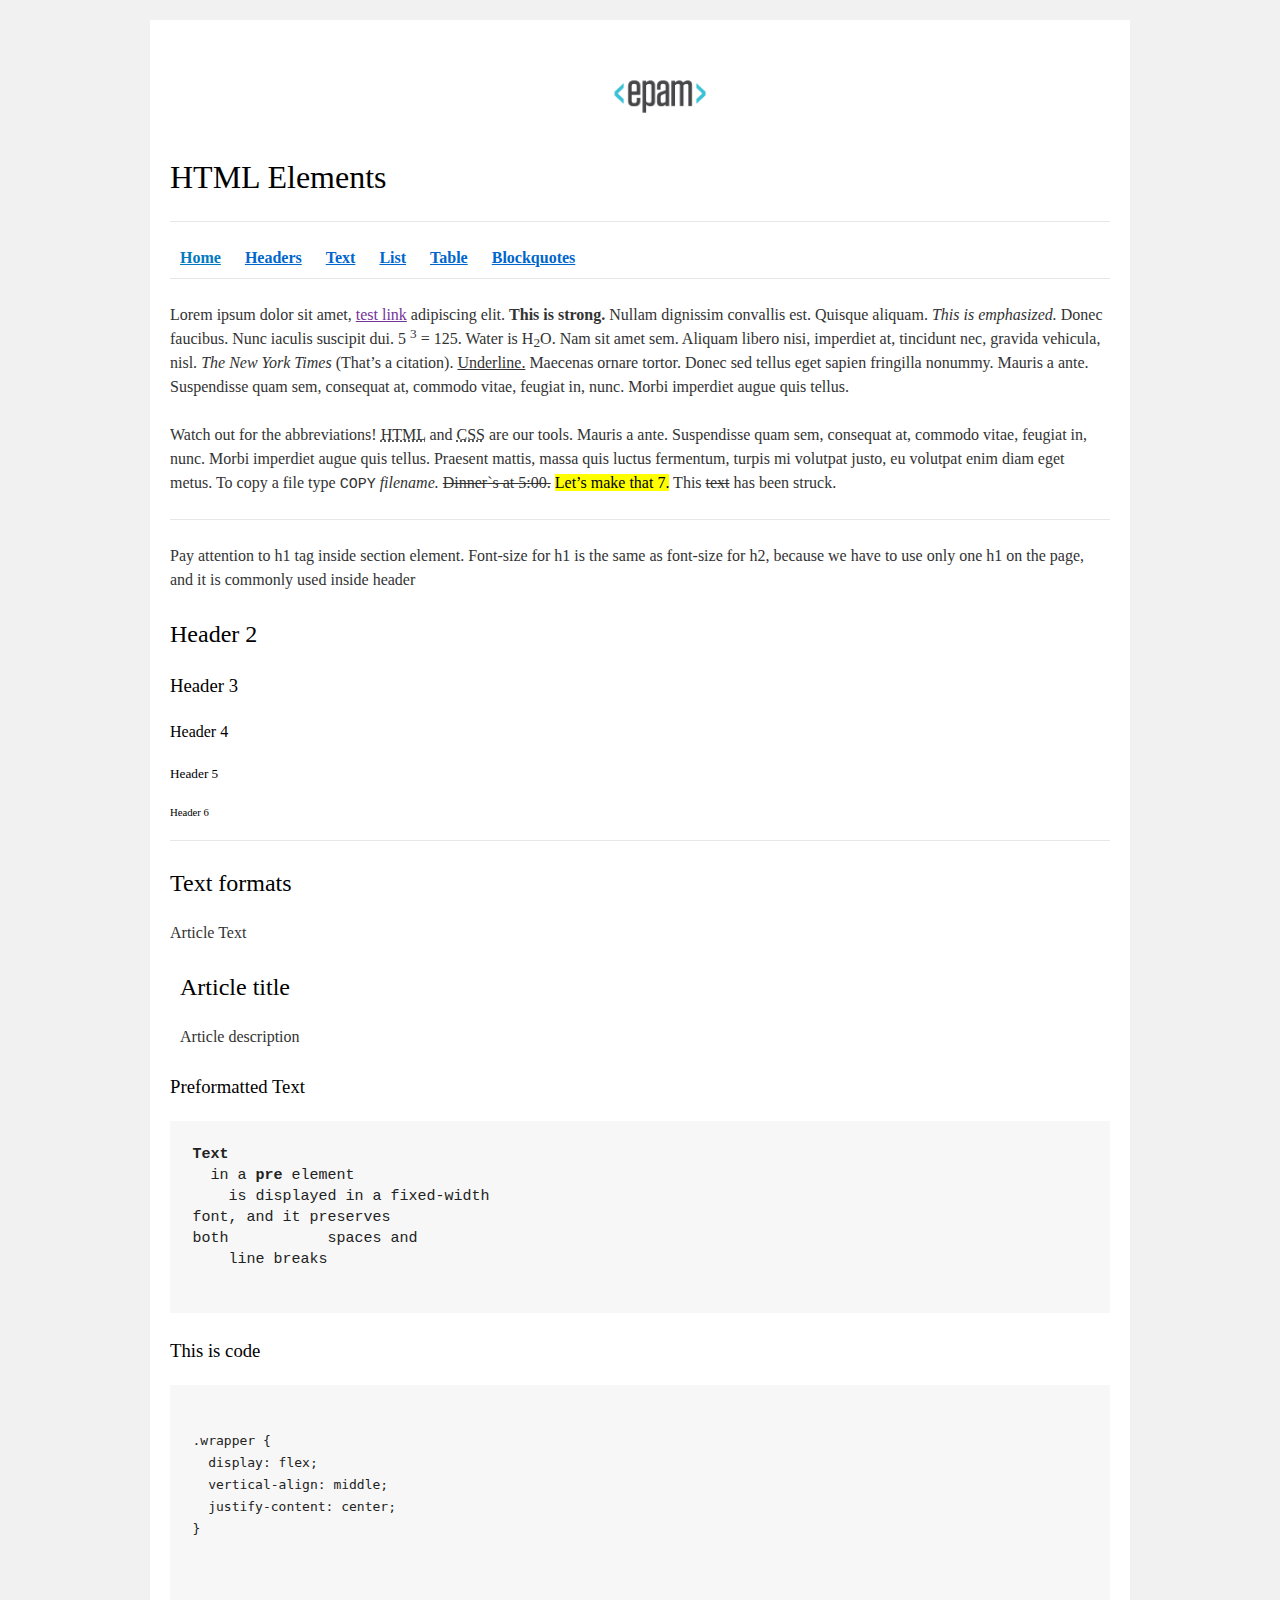
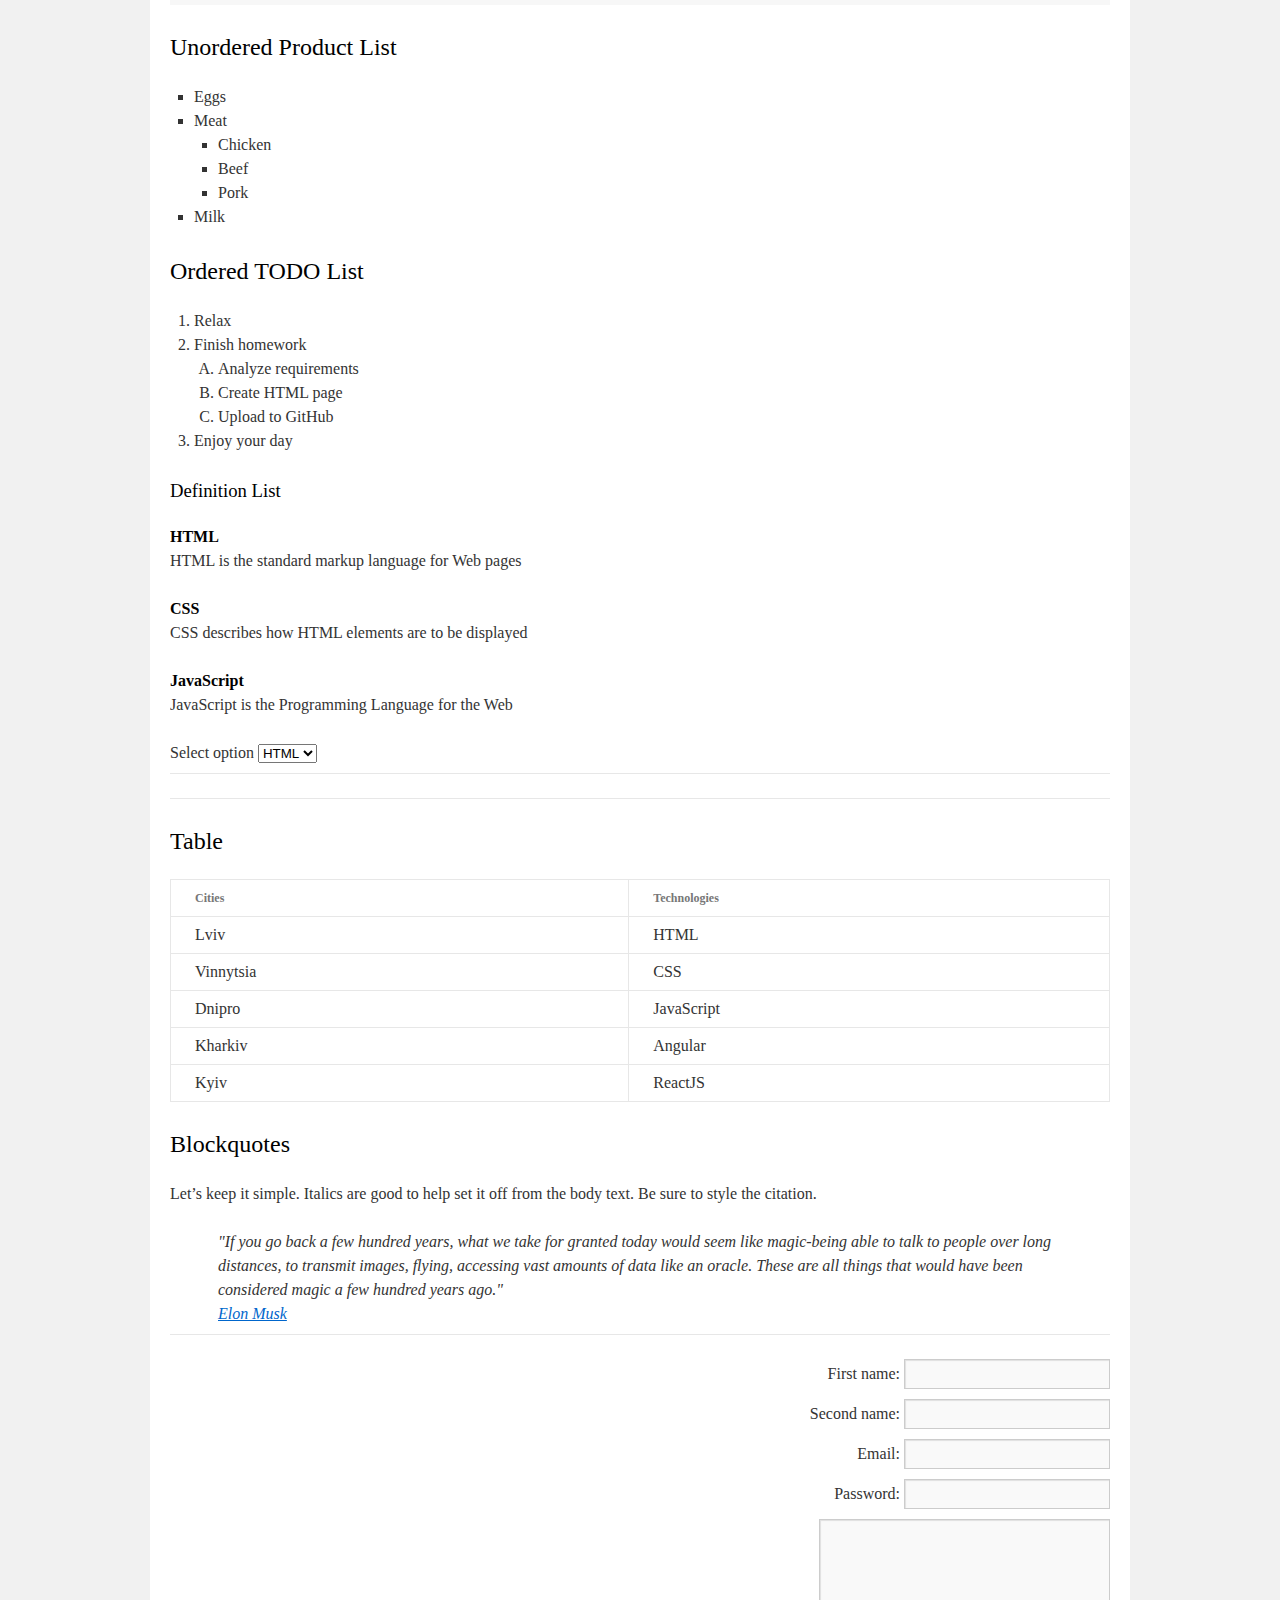
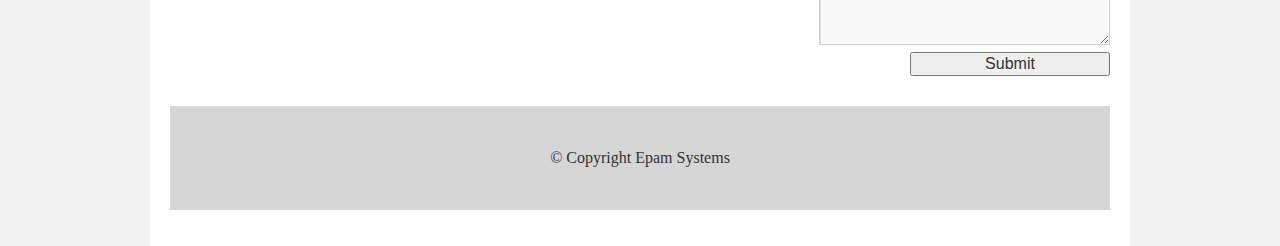
<file: FL11_HW1/homework/index.html>
<!DOCTYPE html>
<html lang="en">

<head>
  <meta charset="utf-8">
  <title>HTML Basics</title>
  <link rel="stylesheet" href="style.css">
</head>

<body>
  <div id="wrapper">
    <div id="main">
      <div id="container">
        <div id="content" role="main">
          <header>
              <img src="logo.png" alt="logo">
              <h1>HTML Elements</h1>
          </header>
          <hr>
          <nav>
            <a href=""><b>Home</b></a>
            <a href="#headers"><b>Headers</b></a>
            <a href="#text"><b>Text</b></a>
            <a href="#lists"><b>List</b></a>
            <a href="#table"><b>Table</b></a>
            <a href="#blockquotes"><b>Blockquotes</b></a>
          </nav>
          <hr>
          <div>
            <p>
              Lorem ipsum dolor sit amet,
                <a href="">test link</a>
                adipiscing elit.
                <strong>This is strong.</strong>
                Nullam dignissim convallis est. Quisque aliquam.
                <em>This is emphasized.</em>
                Donec faucibus. Nunc iaculis suscipit dui. 5
                <sup>3</sup> = 125.
                Water is H<sub>2</sub>O.
                Nam sit amet sem. Aliquam libero nisi, imperdiet at, tincidunt nec, gravida vehicula, nisl.
                <cite>The New York Times</cite>
                (That&rsquo;s a citation).
                <u>Underline.</u>
                Maecenas ornare tortor. Donec sed tellus eget sapien fringilla nonummy. Mauris a ante. Suspendisse quam sem, consequat at, commodo vitae, feugiat in, nunc. Morbi imperdiet augue quis tellus.
            </p>
            <p>
              Watch out for the abbreviations!
                <abbr title="Hyper Text Markup Language">HTML</abbr> 
                and
                <abbr title="Cascading Style Sheets">CSS</abbr> 
                are our tools. Mauris a ante. Suspendisse quam sem, consequat at, commodo vitae, feugiat in, nunc. Morbi imperdiet augue quis tellus. Praesent mattis, massa quis luctus fermentum, turpis mi volutpat justo, eu volutpat enim diam eget metus. To copy a file type
                <kbd>COPY</kbd>
                <i>filename.</i>
                <del>Dinner`s at 5:00.</del>
                <mark>Let&rsquo;s make that 7.</mark>
                This <del>text</del> has been struck.
            </p>
          </div>
          <hr>
          <section id="headers">
            <p>Pay attention to h1 tag inside section element. Font-size for h1 is the same as font-size for h2,
              because we have to use only one h1 on the page, and it is commonly used inside header
            </p>
             <h2>Header 2</h2>
             <h3>Header 3</h3>
             <h4>Header 4</h4>
             <h5>Header 5</h5>
             <h6>Header 6</h6>
          </section>
          <hr>
          <section id="text">
            <section>
              <h2>Text formats</h2>
              <p>Article Text</p>
              <article>
                  <h2>Article title</h2>
                  <p>Article description</p>
              </article>
              <h3>Preformatted Text</h3>
            </section> 
            <pre>
<b>Text</b> 
  in a <b>pre</b> element
    is displayed in a fixed-width
font, and it preserves
both           spaces and
    line breaks
    </pre>
     <h3>This is code</h3>
               <pre>
 <code>          
.wrapper {
  display: flex;
  vertical-align: middle;
  justify-content: center;
}    
 </code>
               </pre>
              </section>
          <section id="lists">
              <h2>Unordered Product List</h2>
              <ul>
                <li>Eggs</li>
                <li>Meat
                  <ul>
                    <li>Chicken</li>
                    <li>Beef</li>
                    <li>Pork</li>
                  </ul>
                </li>
                <li>Milk</li>
              </ul>
              <h2>Ordered TODO List</h2>
              <ol>
                <li>Relax</li>
                <li>Finish homework
                  <ol type="A">
                    <li>Analyze requirements</li>
                    <li>Create HTML page</li>
                    <li>Upload to GitHub</li>
                  </ol>
                </li>
                <li>Enjoy your day</li>
              </ol>
              <h3>Definition List</h3>
                <dl>
                  <dt>HTML</dt>
                  <dd>HTML is the standard markup language for Web pages</dd>
                  <dt>CSS</dt>
                  <dd>CSS describes how HTML elements are to be displayed</dd>
                  <dt>JavaScript</dt>
                  <dd>JavaScript is the Programming Language for the Web</dd>
                </dl>
              Select option
                <select name="Select">
                  <option value="HTML">HTML</option>
                  <option value="CSS">CSS</option>
                  <option value="JS">JS</option>
                </select>
            </section>
          <hr>
          <hr>
          <section id="table">
              <h2>Table</h2>
              <table>
                <thead>
                  <tr>
                    <th>Cities</th>
                    <th>Technologies</th>
                  </tr>
                </thead>
                <tbody>
                  <tr>
                    <td>Lviv</td>
                    <td>HTML</td>
                  </tr>
                  <tr>
                    <td>Vinnytsia</td>
                    <td>CSS</td>
                  </tr>
                  <tr>
                    <td>Dnipro</td>
                    <td>JavaScript</td>
                  </tr>
                  <tr>
                    <td>Kharkiv</td>
                    <td>Angular</td>
                  </tr>
                  <tr>
                    <td>Kyiv</td>
                    <td>ReactJS</td>
                  </tr>
                </tbody>
              </table>
          </section>
          <section id="blockquotes">
              <h2>Blockquotes</h2>
              <div>
                  Let&rsquo;s keep it simple. Italics are good to help set it off from the body text. Be sure to style the citation.
                    <blockquote>
                        <br>
                        <q>"If you go back a few hundred years, what we take for granted today would seem like magic-being able
                            to talk to people over long distances, to transmit images, flying, accessing vast amounts of data
                            like an oracle. These are all things that would have been considered magic a few hundred years ago."</q>
                         <br>
                       <a href="#">Elon Musk</a>
                    </blockquote>
                </div>
          </section>
          <hr>
          <div>
              <form>
                  <fieldset>
                    <label>
                        First name:
                        <input type="text" name="Firstname">
                    </label>
                  </fieldset>
                  <fieldset>
                    <label>
                        Second name:
                        <input type="text" name="Secondname">
                    </label>
                  </fieldset>
                  <fieldset>
                    <label>
                        Email:
                        <input type="email" name="Email">
                    </label>
                  </fieldset>
                  <fieldset>
                    <label>
                      Password:
                      <input type="password" name="Password"></label>
                  </fieldset>
                  <fieldset>
                    <textarea name="Textarea" cols="30" rows="5"></textarea>
                  </fieldset> 
                  <fieldset>
                    <input type="submit" value="Submit">
                  </fieldset>
                  </form>
                </div>
          <footer>&copy; Copyright Epam Systems</footer>
        </div>
      </div>
    </div>
  </div>
</body>

</html>
</file>
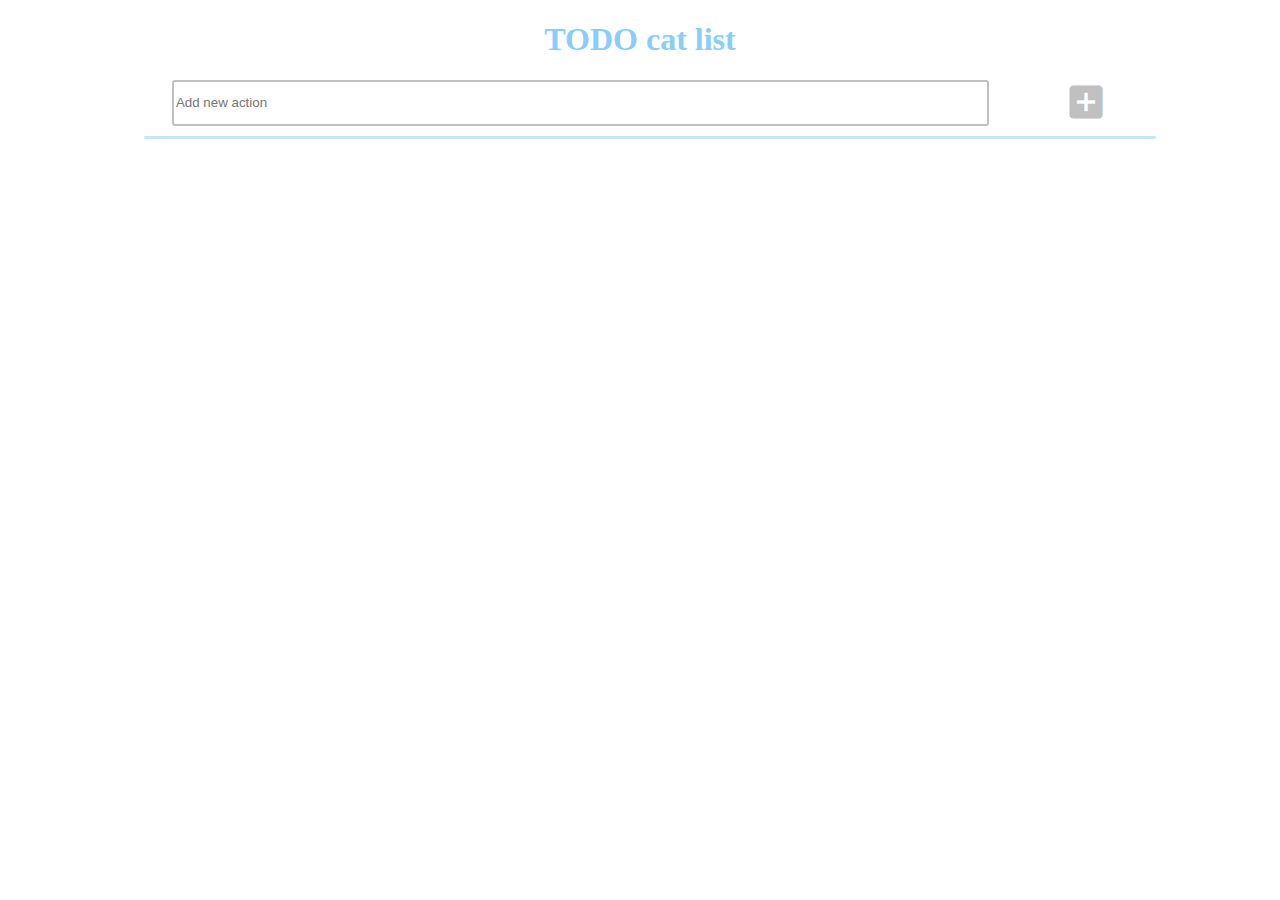
<file: FL11_HW11/homework/index.html>
<!DOCTYPE html>
<html lang="en">
<head>
  <meta charset="UTF-8">
  <title>Homework 11 - TODO Cat List</title>
  <link rel="stylesheet" href="./assets/material-icons/material-icons.css">
  <link rel="stylesheet" href="./assets/styles.css">
</head>
<body>
  <div id="root">
      <h1>TODO cat list</h1>
      <span id="ntfc"></span>
      <form action="#" id="input-form">
        <input type="text" placeholder="Add new action" id="input-action">
        <i id="add-btn" class="material-icons" aria-label="add button" role="button">add_box</i>
      </form>
      <span class="line"></span>
      <div class="check-boxes">
        <div id="check-list">     
        </div>
      </div>
  </div>
  <script src="./src/app.js"></script>
</body>
</html>
</file>
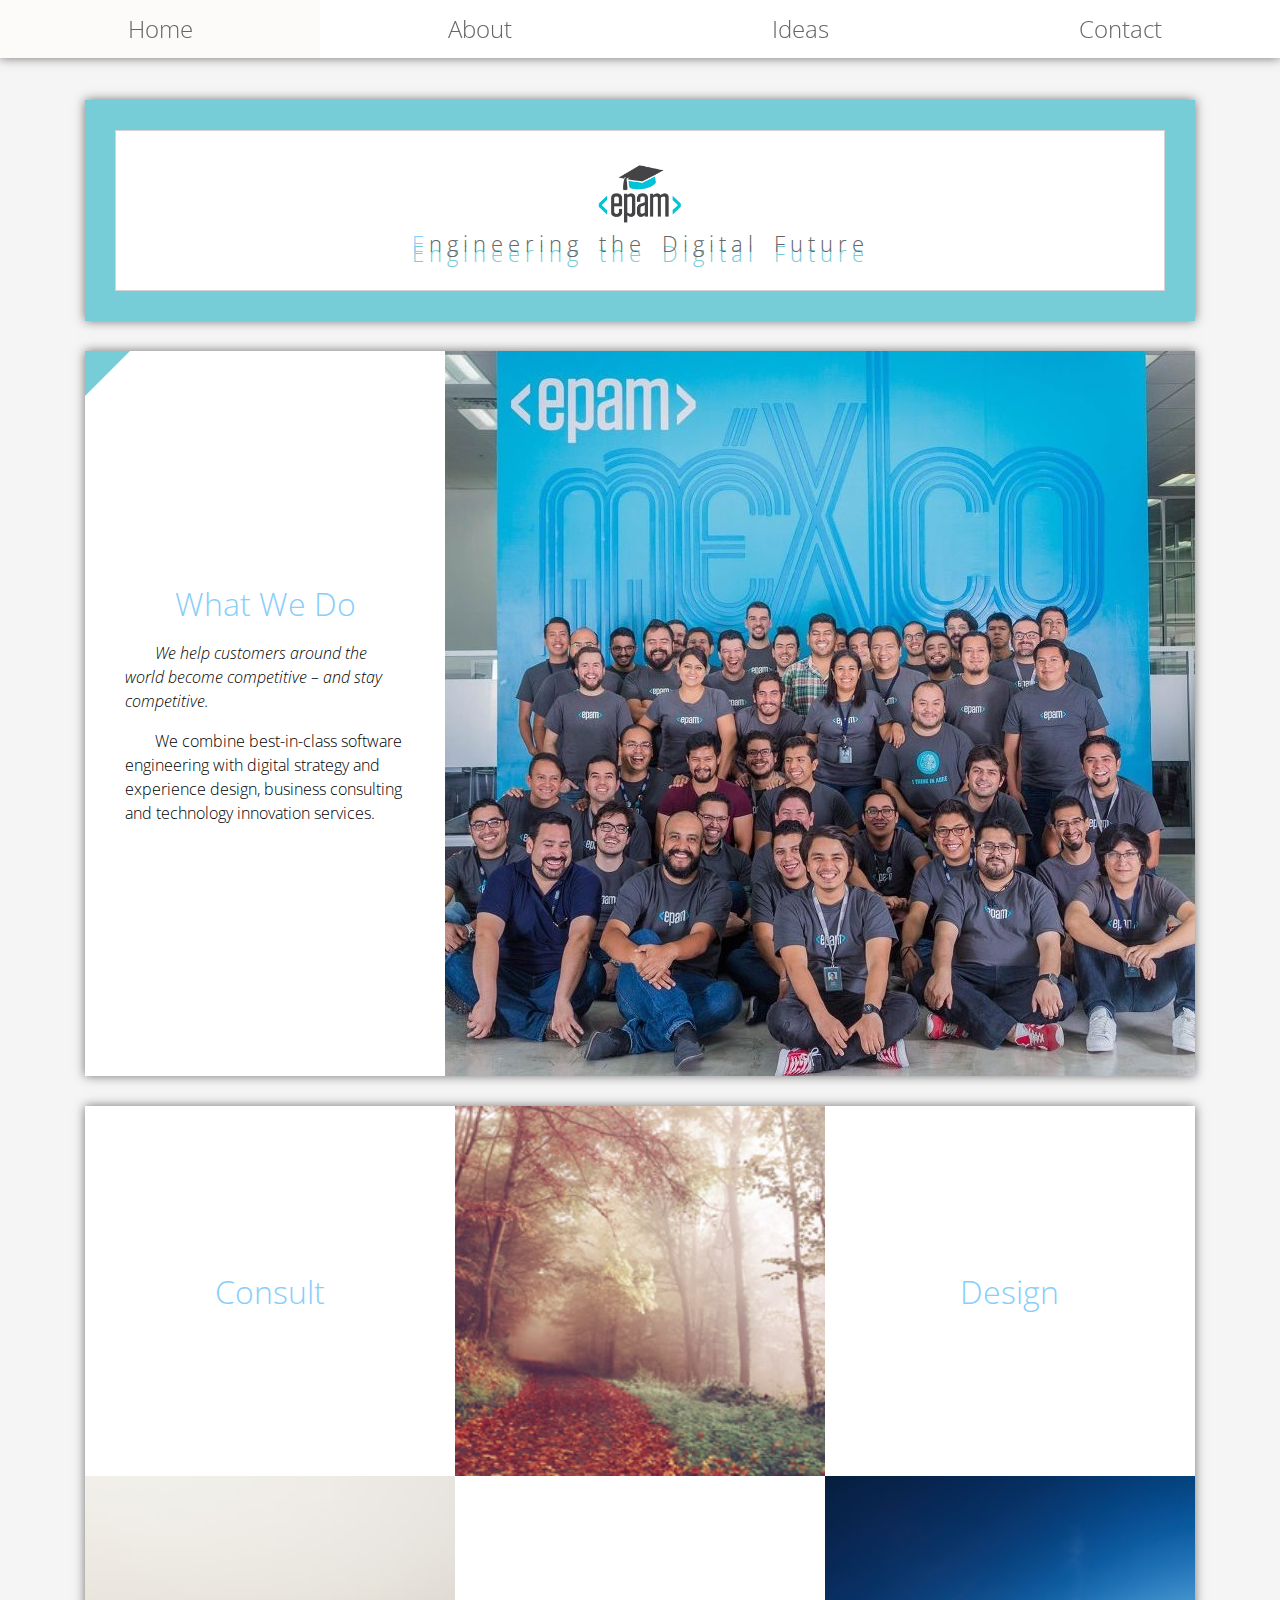
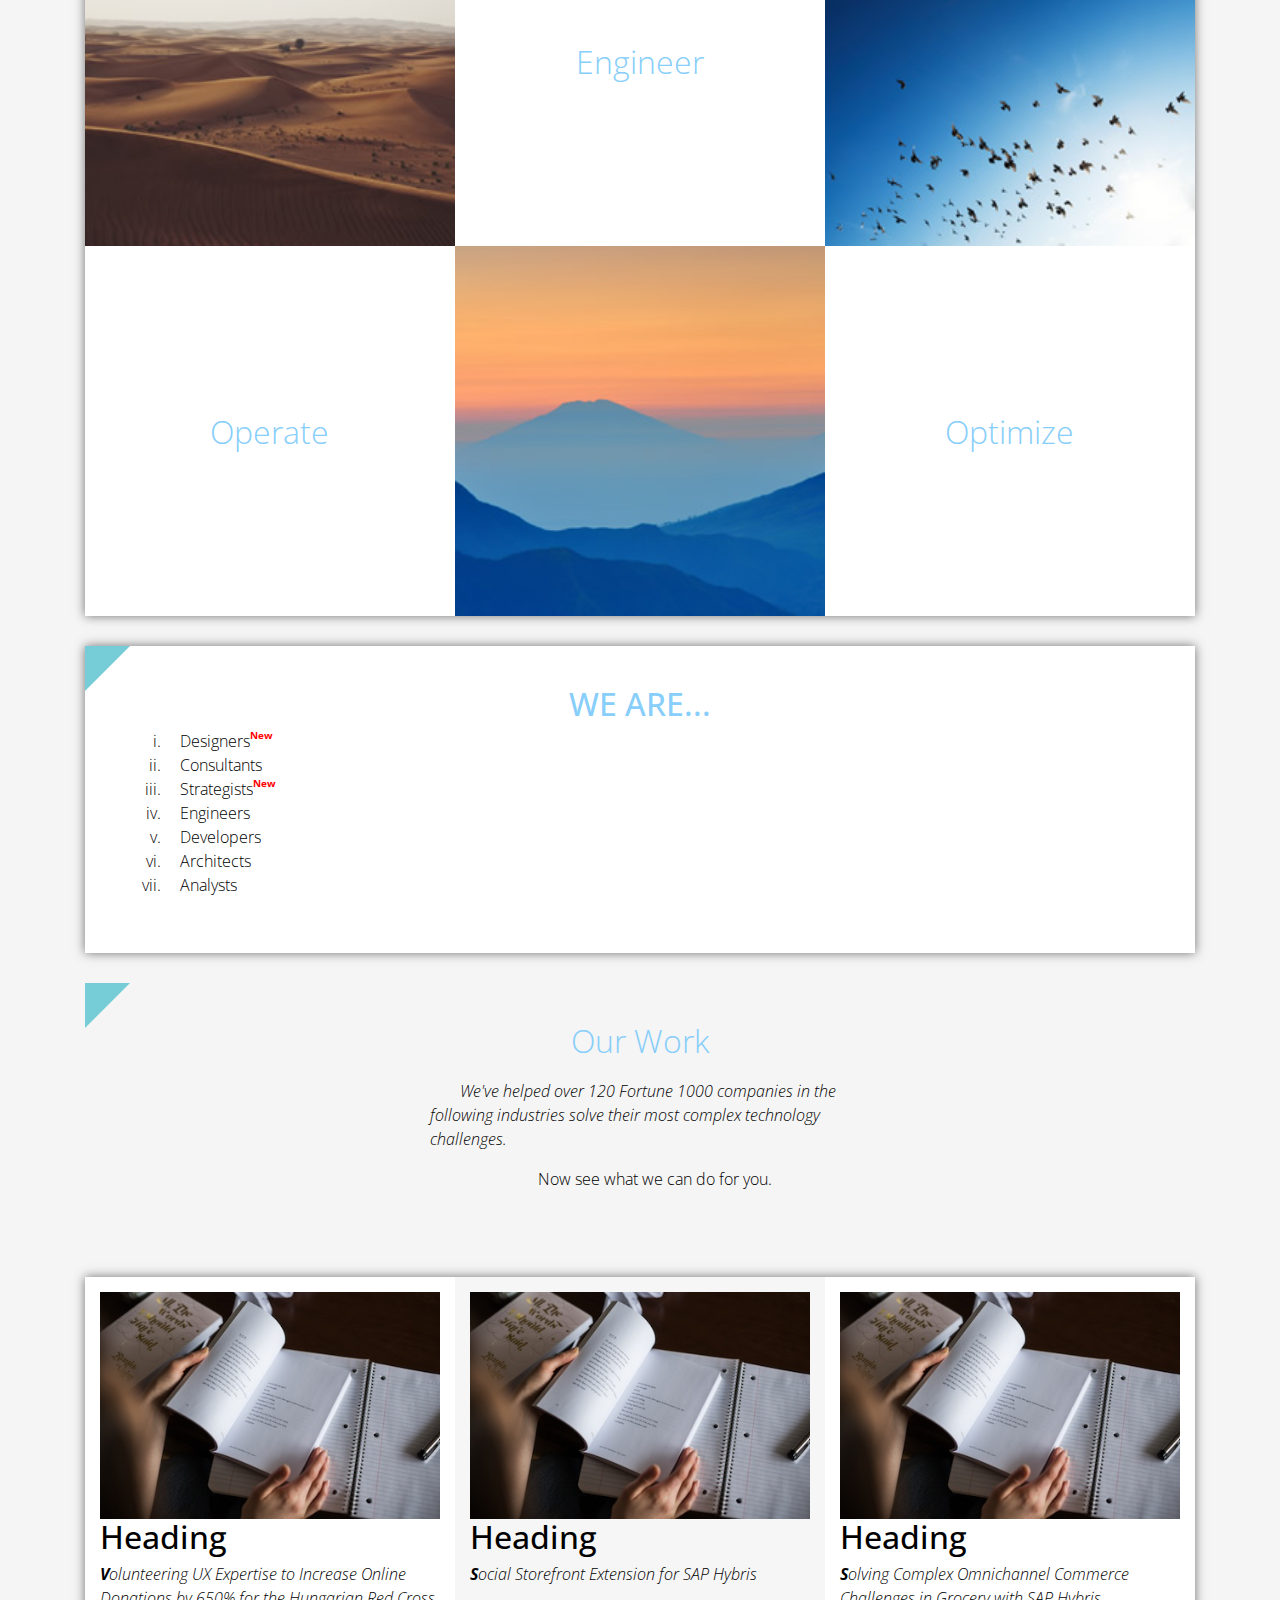
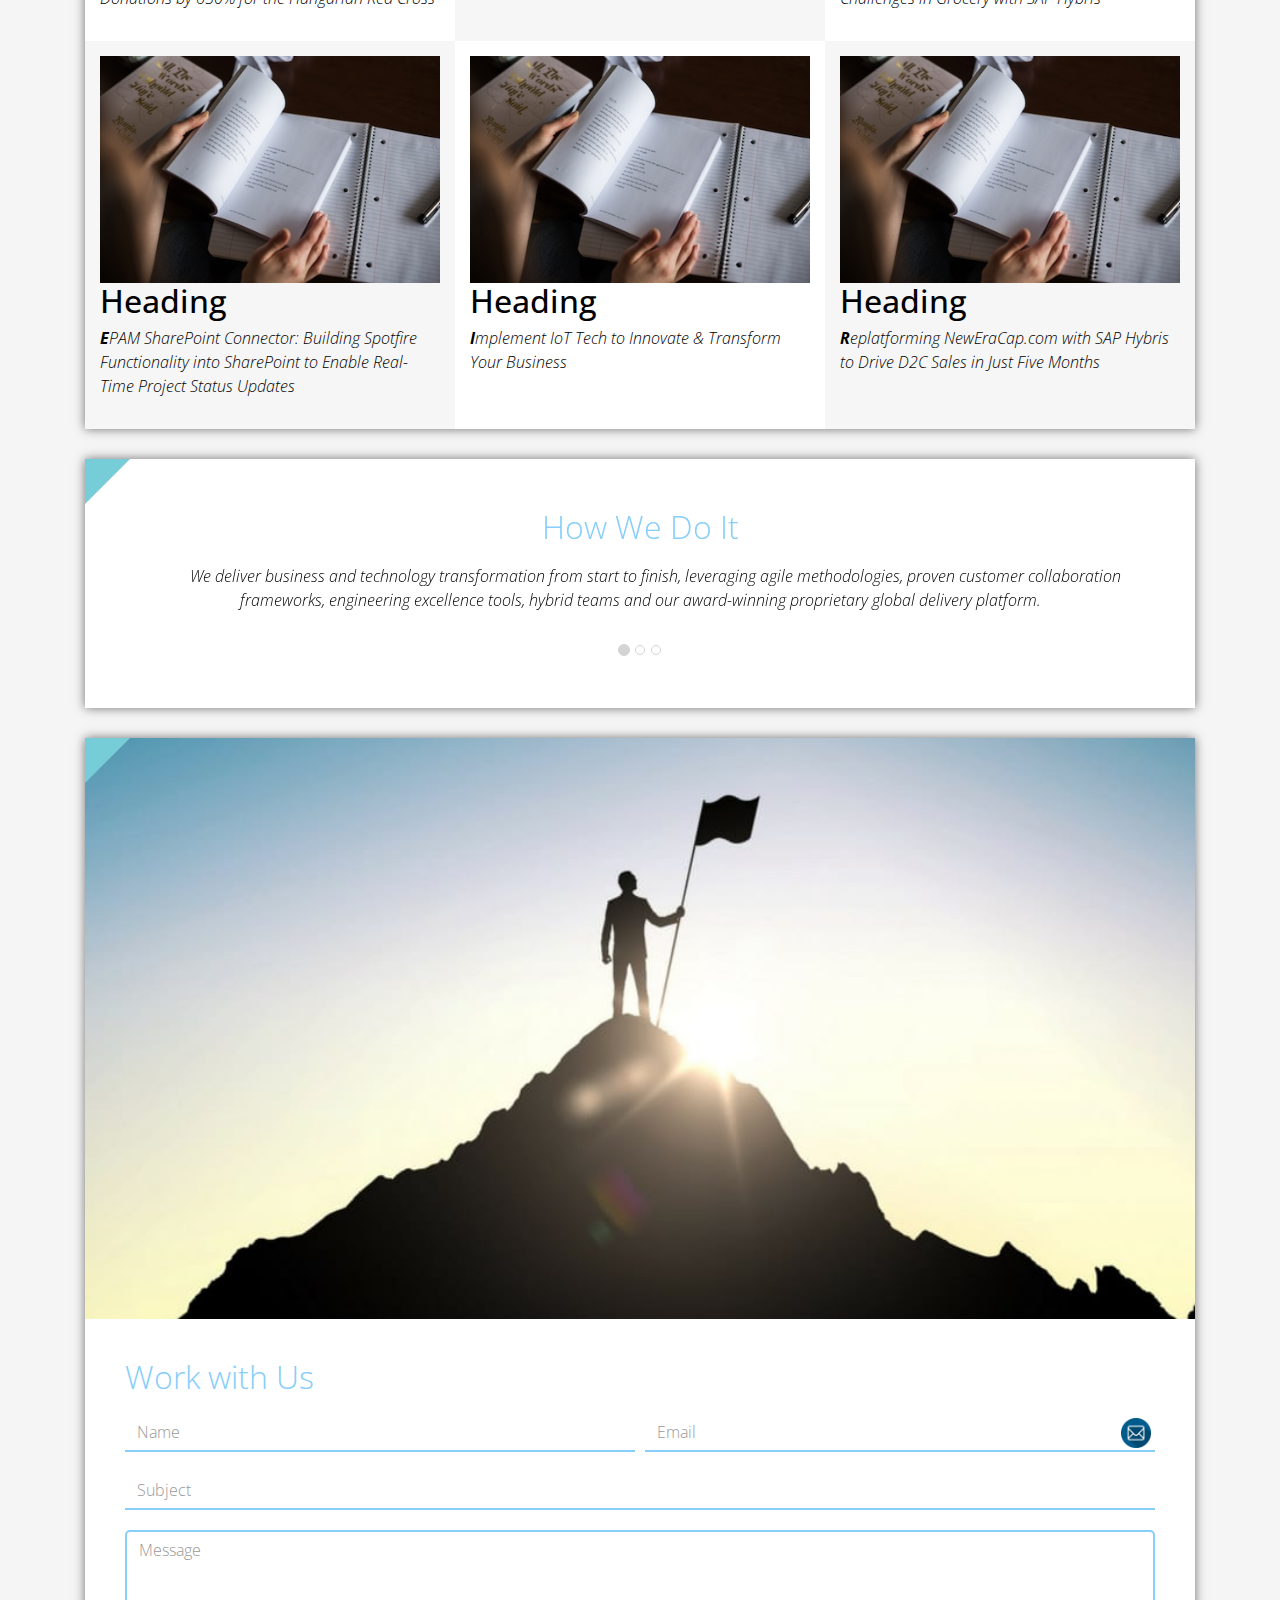
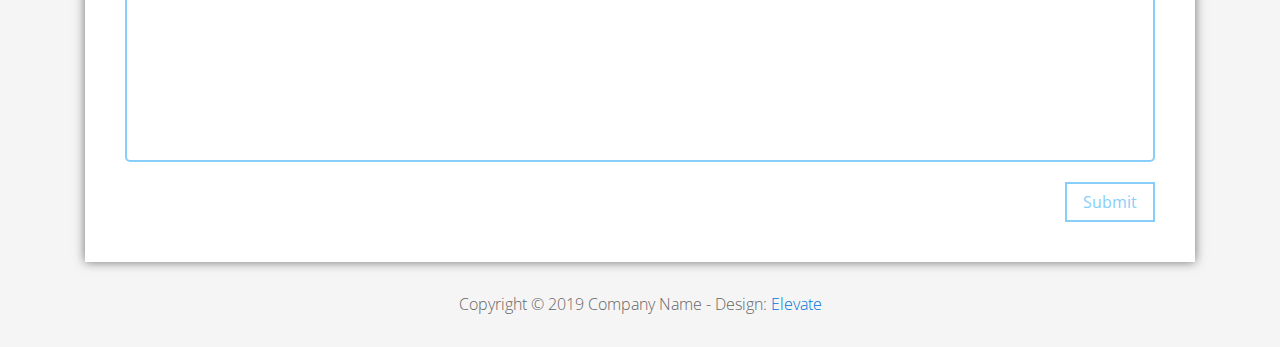
<file: FL11_HW2/homework/index.html>
<!DOCTYPE html>
<html lang="en">
<head>
  <meta charset="utf-8">
  <meta http-equiv="X-UA-Compatible" content="IE=edge">
  <meta name="viewport" content="width=device-width, initial-scale=1">

  <title>CSS Basics HW</title>



  <!-- load stylesheets -->
  <link rel="stylesheet" href="http://fonts.googleapis.com/css?family=Open+Sans:300,400">
  <!-- Google web font "Open Sans" -->
  <link rel="stylesheet" href="css/bootstrap.min.css">
  <!-- Bootstrap style -->
  <link rel="stylesheet" href="css/general.css">
  <link rel="stylesheet" href="css/style.css">
  <!-- Templatemo style -->
</head>

<body>
<div class="container">

  <div class="tm-sidebar">
    <nav class="tm-main-nav">
      <ul>
        <li class="tm-nav-item"><a href="#home" class="tm-nav-item-link">Home</a></li>
        <li class="tm-nav-item"><a href="#about" class="tm-nav-item-link">About</a></li>
        <li class="tm-nav-item"><a href="#ideas" class="tm-nav-item-link">Ideas</a></li>
        <li class="tm-nav-item"><a href="#contact" class="tm-nav-item-link">Contact</a></li>
      </ul>
    </nav>
  </div>

  <div class="tm-main-content">

    <div id="home" class="tm-content-box tm-content-header margin-b-10">
      <div class="tm-banner">
        <div class="tm-banner-inner">
          <img src="img/epam_logo.png" width="100" alt="">
          <p class="tm-banner-text">Engineering the Digital Future</p>
        </div>
      </div>
    </div>

    <section>
      <div class="tm-content-box flex-2-col">

        <div class="padding-medium flex-item tm-team-description-container flex-item">
          <h2 class="tm-section-title">What We Do</h2>
          <p class="tm-section-description">We help customers around the world become competitive – and stay competitive.</p>
          <p class="tm-section-description"> We combine best-in-class software engineering with digital strategy and experience design, business consulting and technology innovation services.</p>
        </div>
        <div class="flex-item tm-team-img">
          <img src="img/epam-mexico.jpg" alt="epam-mexico">
        </div>

      </div>

      <div id="about" class="tm-content-box">

        <ul class="boxes gallery-container">
          <li class="box box-bg">
            <h2 class="tm-section-title tm-section-title-box tm-box-bg-title">Consult</h2>
          </li>
          <li class="box">
            <a href="img/idea-large-01.jpg">
              <img src="img/idea-01.jpg" alt="Image" class="img-fluid thumbnail box-img">
            </a>
          </li>
          <li class="box box-bg">
            <h2 class="tm-section-title tm-section-title-box tm-box-bg-title">Design</h2>
          </li>
          <li class="box">
            <a href="img/idea-large-02.jpg">
              <img src="img/idea-02.jpg" alt="Image" class="img-fluid thumbnail box-img">
            </a>
          </li>
          <li class="box box-bg">
            <h2 class="tm-section-title tm-section-title-box tm-box-bg-title">Engineer</h2>
          </li>
          <li class="box">
            <a href="img/idea-large-03.jpg">
              <img src="img/idea-03.jpg" alt="Image" class="img-fluid thumbnail box-img">
            </a>
          </li>
          <li class="box box-bg">
            <h2 class="tm-section-title tm-section-title-box tm-box-bg-title">Operate</h2>
          </li>
          <li class="box">
            <a href="img/idea-large-04.jpg">
              <img src="img/idea-04.jpg" alt="Image" class="img-fluid thumbnail box-img">
            </a>
          </li>
          <li class="box box-bg">
            <h2 class="tm-section-title tm-section-title-box tm-box-bg-title">Optimize</h2>
          </li>
        </ul>

      </div>

    </section>

    <!-- slider -->
    <section class="heading tm-content-box">
      <div class="padding-medium">
        <h2> WE ARE...</h2>
        <ol>
          <li><a href="index.html" class="text">Designers</a></li>
          <li><a href="index.html">Consultants</a></li>
          <li><a href="#" class="text">Strategists</a></li>
          <li><a href="#">Engineers</a></li>
          <li><a href="#">Developers</a></li>
          <li><a href="#">Architects</a></li>
          <li><a href="#">Analysts</a></li>
        </ol>
      </div>
    </section>

    <section class="blocks">
      <div class="padding-medium flex-item tm-team-description-container">
        <h2 class="tm-section-title">Our Work</h2>
        <p class="tm-section-description">We've helped over 120 Fortune 1000 companies in the following industries solve their most complex technology challenges. </p>
        <p class="tm-section-description"> Now see what we can do for you.</p>
      </div>
      <div class="tm-content-box flex-2-col">
      </div>
      <div  class="tm-content-box">
        <ul class="boxes gallery-container">
          <li class="box box-work">
            <img src="img/study.jpeg" alt="Image" class="img-fluid">
            <div>
              <h2>Heading</h2>
              <p>Volunteering UX Expertise to Increase Online Donations by 650% for the Hungarian Red Cross</p>
            </div>
          </li>
          <li class="box box-work">
            <img src="img/study.jpeg" alt="Image" class="img-fluid">
            <div>
              <h2>Heading</h2>
              <p>Social Storefront Extension for SAP Hybris</p>
            </div>
          </li>
          <li class="box box-work">
            <img src="img/study.jpeg" alt="Image" class="img-fluid">
            <div>
              <h2>Heading</h2>
              <p>Solving Complex Omnichannel Commerce Challenges in Grocery with SAP Hybris</p>
            </div>
          </li>
          <li class="box box-work">
            <img src="img/study.jpeg" alt="Image" class="img-fluid">
            <div>
              <h2>Heading</h2>
              <p>EPAM SharePoint Connector: Building Spotfire Functionality into SharePoint to Enable Real-Time Project Status Updates</p>
            </div>
          </li>
          <li class="box box-work">
            <img src="img/study.jpeg" alt="Image" class="img-fluid">
            <div>
              <h2>Heading</h2>
              <p>Implement IoT Tech to Innovate &amp; Transform Your Business</p>
            </div>
          </li>
          <li class="box box-work">
            <img src="img/study.jpeg" alt="Image" class="img-fluid">
            <div>
              <h2>Heading</h2>
              <p>Replatforming NewEraCap.com with SAP Hybris to Drive D2C Sales in Just Five Months</p>
            </div>
          </li>
        </ul>

      </div>
    </section>

    <section id="ideas">
      <div id="tmCarousel" class="carousel slide tm-content-box" data-ride="carousel">

        <ol class="carousel-indicators">
          <li data-target="#tmCarousel" data-slide-to="0" class="active"></li>
          <li data-target="#tmCarousel" data-slide-to="1" class=""></li>
          <li data-target="#tmCarousel" data-slide-to="2" class=""></li>
        </ol>

        <div class="carousel-inner" role="listbox">

          <div class="carousel-item active">
            <div class="carousel-content">
              <div class="flex-item">
                <h2 class="tm-section-title">How We Do It</h2>
                <p class="tm-section-description carousel-description">We deliver business and technology transformation from start to finish, leveraging agile methodologies, proven customer collaboration frameworks, engineering excellence tools, hybrid teams and our award-winning proprietary global delivery platform.</p>
              </div>
            </div>
          </div>

          <div class="carousel-item">
            <div class="carousel-content">
              <div class="flex-item">
                <h2 class="tm-section-title">Our Clients</h2>
                <p class="tm-section-description carousel-description">Lorem ipsum dolor sit amet,
                  consectetur adipiscing elit. Quisque vel nisi pharetra nibh varius pharetra ac
                  sagittis nisi. Etiam pharetra vestibulum hendrerit. Pellentesque interdum metus
                  sed massa rutrum.</p>
              </div>
            </div>
          </div>

          <div class="carousel-item">
            <div class="carousel-content">
              <div class="flex-item">
                <h2 class="tm-section-title">Our Projects</h2>
                <p class="tm-section-description carousel-description">Donec ex libero, fringilla
                  vitae purus sit amet, rhoncus pharetra lorem. Pellentesque id sem id lacus
                  ultricies vehicula. Aliquam rutrum mi non. Pellentesque interdum metus sed massa
                  rutrum.</p>
              </div>
            </div>
          </div>

        </div>

      </div>
    </section>

    <section class="tm-content-box">
      <img src="img/contact-us.jpg" alt="Contact image" class="img-fluid img-contact-us">

      <div id="contact" class="padding-medium">
        <h2 class="tm-section-title">Work with Us</h2>
        <form action="#contact" method="get" class="contact-form">

          <div class="form-group col-xs-12 col-sm-12 col-md-6 col-lg-6 form-group-2-col-left">
            <input type="text" id="contact_name" name="contact_name" class="form-control"
                   placeholder="Name" required/>
          </div>
          <div class="form-group col-xs-12 col-sm-12 col-md-6 col-lg-6 form-group-2-col-right mandatory-field">
            <input type="email" id="contact_email" name="contact_email" class="form-control"
                   placeholder="Email" required/>
          </div>
          <div class="form-group">
            <input type="text" id="contact_subject" name="contact_subject" class="form-control"
                   placeholder="Subject" required/>
          </div>
          <div class="form-group">
            <textarea id="contact_message" name="contact_message" class="form-control" rows="9"
                      placeholder="Message" required></textarea>
          </div>

          <button type="submit" class="btn btn-primary submit-btn">Submit</button>

        </form>
      </div>
    </section>

    <footer class="tm-footer">
      <p class="text-xs-center">Copyright &copy; 2019 Company Name

        - Design: <a rel="nofollow" href="http://www.templatemo.com/tm-481-elevate"
                     target="_parent">Elevate</a></p>
    </footer>

  </div>

</div>

</body>
</html>
</file>
<file: FL11_HW1/homework/style.css>
html,body,div,span,applet,object,iframe,h1,h2,h3,h4,h5,h6,p,blockquote,pre,a,abbr,acronym,address,big,cite,code,del,dfn,em,font,img,ins,kbd,q,s,samp,small,strike,strong,sub,sup,tt,var,b,u,i,center,dl,dt,dd,ol,ul,li,fieldset,form,label,legend,table,caption,tbody,tfoot,thead,tr,th,td
{background:transparent;border:0;margin:0;padding:0;vertical-align:baseline}
body
{line-height:1}
h1,h2,h3,h4,h5,h6
{clear:both;font-weight:normal}
ol,ul
{list-style:none}blockquote{quotes:none}blockquote:before,blockquote:after{content:'';content:none}del{text-decoration:line-through}table{border-collapse:collapse;border-spacing:0}a img{border:0}#container{float:left;margin:0 -240px 0 0;width:100%}#primary,#secondary{float:right;overflow:hidden;width:220px}#secondary{clear:right}#footer{clear:both;width:100%}.one-column #content{margin:0 auto;width:640px}.single-attachment #content{margin:0 auto;width:900px}body,input,textarea,.page-title span,.pingback a.url{font-family:Georgia,"Bitstream Charter",serif}h3#comments-title,h3#reply-title,#access .menu,#access div.menu ul,#cancel-comment-reply-link,.form-allowed-tags,#site-info,#site-title,#wp-calendar,.comment-meta,.comment-body tr th,.comment-body thead th,.entry-content label,.entry-content tr th,.entry-content thead th,.entry-meta,.entry-title,.entry-utility,#respond label,.navigation,.page-title,.pingback p,.reply,.widget-title,.wp-caption-text{font-family:"Helvetica Neue",Arial,Helvetica,"Nimbus Sans L",sans-serif}input[type="submit"]{font-family:"Helvetica Neue",Arial,Helvetica,"Nimbus Sans L",sans-serif}pre{font-family:"Courier 10 Pitch",Courier,monospace}code{font-family:Monaco,Consolas,"Andale Mono","DejaVu Sans Mono",monospace}#access .menu-header,div.menu,#colophon,#branding,#main,#wrapper{margin:0 auto;width:940px}#wrapper{background:#fff;margin-top:20px;padding:0 20px}#footer-widget-area{overflow:hidden}#footer-widget-area .widget-area{float:left;margin-right:20px;width:220px}#footer-widget-area #fourth{margin-right:0}#site-info{float:left;font-size:14px;font-weight:bold;width:700px}#site-generator{float:right;width:220px}body{background:#f1f1f1}body,input,textarea{color:#666;font-size:12px;line-height:18px}hr{background-color:#e7e7e7;border:0;clear:both;height:1px;margin-bottom:18px}p{margin-bottom:18px}ul{list-style:square;margin:0 0 18px 1.5em}ol{list-style:decimal;margin:0 0 18px 1.5em}ol ol{list-style:upper-alpha}ol ol ol{list-style:lower-roman}ol ol ol ol{list-style:lower-alpha}ul ul,ol ol,ul ol,ol ul{margin-bottom:0}dl{margin:0 0 24px 0}dt{font-weight:bold}dd{margin-bottom:18px}strong{font-weight:bold}cite,em,i{font-style:italic}big{font-size:131.25%}ins{background:#ffc;text-decoration:none}blockquote{font-style:italic;padding:0 3em}blockquote cite,blockquote em,blockquote i{font-style:normal}pre{background:#f7f7f7;color:#222;line-height:18px;margin-bottom:18px;overflow:auto;padding:1.5em}abbr,acronym{cursor:help}sup,sub{height:0;line-height:1;position:relative;vertical-align:baseline}sup{bottom:1ex}sub{top:.5ex}small{font-size:smaller}input{margin-bottom:10px}input[type="text"],input[type="password"],input[type="email"],input[type="url"],input[type="number"],textarea{background:#f9f9f9;border:1px solid #ccc;box-shadow:inset 1px 1px 1px rgba(0,0,0,0.1);-moz-box-shadow:inset 1px 1px 1px rgba(0,0,0,0.1);-webkit-box-shadow:inset 1px 1px 1px rgba(0,0,0,0.1);padding:2px}a:link{color:#06c}a:visited{color:#743399}a:active,a:hover{color:#ff4b33}.screen-reader-text{clip:rect(1px,1px,1px,1px);overflow:hidden;position:absolute !important;height:1px;width:1px}#header{padding:30px 0 0 0}#site-title{float:left;font-size:30px;line-height:36px;margin:0 0 18px 0;width:700px}#site-title a{color:#000;font-weight:bold;text-decoration:none}#site-description{color:#000;clear:right;float:right;font-style:italic;margin:15px 0 18px 0;opacity:.65;width:220px}#branding img{border-top:4px solid #000;border-bottom:1px solid #000;display:block;float:left}#access{background:#000;display:block;float:left;margin:0 auto;width:940px}#access .menu-header,div.menu{font-size:13px;margin-left:12px;width:928px}#access .menu-header ul,div.menu ul{list-style:none;margin:0}#access .menu-header li,div.menu li{float:left;position:relative}#access a{color:#aaa;display:block;line-height:38px;padding:0 10px;text-decoration:none}#access ul ul{box-shadow:0 3px 3px rgba(0,0,0,0.2);-moz-box-shadow:0 3px 3px rgba(0,0,0,0.2);-webkit-box-shadow:0 3px 3px rgba(0,0,0,0.2);display:none;position:absolute;top:38px;left:0;float:left;width:180px;z-index:99999}#access ul ul li{min-width:180px}#access ul ul ul{left:100%;top:0}#access ul ul a{background:#333;line-height:1em;padding:10px;width:160px;height:auto}#access li:hover>a,#access ul ul:hover>a{background:#333;color:#fff}#access ul li:hover>ul{display:block}#access ul li.current_page_item>a,#access ul li.current_page_ancestor>a,#access ul li.current-menu-ancestor>a,#access ul li.current-menu-item>a,#access ul li.current-menu-parent>a{color:#fff}* html #access ul li.current_page_item a,* html #access ul li.current_page_ancestor a,* html #access ul li.current-menu-ancestor a,* html #access ul li.current-menu-item a,* html #access ul li.current-menu-parent a,* html #access ul li a:hover{color:#fff}#main{clear:both;overflow:hidden;padding:40px 0 0 0}#content{margin-bottom:36px}#content,#content input,#content textarea{color:#333;font-size:16px;line-height:24px}#content p,#content ul,#content ol,#content dd,#content pre,#content hr{margin-bottom:24px}#content ul ul,#content ol ol,#content ul ol,#content ol ul{margin-bottom:0}#content pre,#content kbd,#content tt,#content var{font-size:15px;line-height:21px}#content code{font-size:13px}#content dt,#content th{color:#000}#content h1,#content h2,#content h3,#content h4,#content h5,#content h6{color:#000;line-height:1.5em;margin:0 0 20px 0}#content table{border:1px solid #e7e7e7;margin:0 -1px 24px 0;text-align:left;width:100%}#content tr th,#content thead th{color:#777;font-size:12px;font-weight:bold;line-height:18px;padding:9px 24px;border-right:1px solid #e7e7e7}#content tr td{border-top:1px solid #e7e7e7;padding:6px 24px;border-right:1px solid #e7e7e7}#content tr.odd td{background:#f2f7fc}.hentry{margin:0 0 48px 0}.home .sticky{background:#f2f7fc;border-top:4px solid #000;margin-left:-20px;margin-right:-20px;padding:18px 20px}.single .hentry{margin:0 0 36px 0}.page-title{color:#000;font-size:14px;font-weight:bold;margin:0 0 36px 0}.page-title span{color:#333;font-size:16px;font-style:italic;font-weight:normal}.page-title a:link,.page-title a:visited{color:#777;text-decoration:none}.page-title a:active,.page-title a:hover{color:#ff4b33}#content .entry-title{color:#000;font-size:21px;font-weight:bold;line-height:1.3em;margin-bottom:0}.entry-title a:link,.entry-title a:visited{color:#000;text-decoration:none}.entry-title a:active,.entry-title a:hover{color:#ff4b33}.entry-meta{color:#777;font-size:12px}.entry-meta abbr,.entry-utility abbr{border:0}.entry-meta abbr:hover,.entry-utility abbr:hover{border-bottom:1px dotted #666}.single-author .by-author{position:absolute !important;clip:rect(1px 1px 1px 1px);clip:rect(1px,1px,1px,1px)}.entry-content,.entry-summary{clear:both;padding:12px 0 0 0}.entry-content .more-link{white-space:nowrap}#content .entry-summary p:last-child{margin-bottom:12px}.entry-content fieldset{border:1px solid #e7e7e7;margin:0 0 24px 0;padding:24px}.entry-content fieldset legend{background:#fff;color:#000;font-weight:bold;padding:0 24px}.entry-content input{margin:0 0 24px 0}.entry-content input.file,.entry-content input.button{margin-right:24px}.entry-content label{color:#777;font-size:12px}.entry-content select{margin:0 0 24px 0}.entry-content sup,.entry-content sub{font-size:10px}.entry-content blockquote.left{float:left;margin-left:0;margin-right:24px;text-align:right;width:33%}.entry-content blockquote.right{float:right;margin-left:24px;margin-right:0;text-align:left;width:33%}.page-link{clear:both;color:#000;font-weight:bold;line-height:48px;word-spacing:.5em}.page-link a:link,.page-link a:visited{background:#f1f1f1;color:#333;font-weight:normal;padding:.5em .75em;text-decoration:none}.home .sticky .page-link a{background:#d9e8f7}.page-link a:active,.page-link a:hover{color:#ff4b33}body.page .edit-link{clear:both;display:block}#entry-author-info{background:#f2f7fc;border-top:4px solid #000;clear:both;font-size:14px;line-height:20px;margin:24px 0;overflow:hidden;padding:18px 20px}#entry-author-info #author-avatar{background:#fff;border:1px solid #e7e7e7;float:left;height:60px;margin:0 -104px 0 0;padding:11px}#entry-author-info #author-description{float:left;margin:0 0 0 104px}#entry-author-info h2{color:#000;font-size:100%;font-weight:bold;margin-bottom:0}.entry-utility{clear:both;color:#777;font-size:12px;line-height:18px}.entry-meta a,.entry-utility a{color:#777}.entry-meta a:hover,.entry-utility a:hover{color:#ff4b33}#content .video-player{padding:0}.format-standard .wp-video,.format-standard .wp-audio-shortcode,.format-audio .wp-audio-shortcode,.format-standard .video-player{margin-bottom:24px}.home #content .format-aside p,.home #content .category-asides p{font-size:14px;line-height:20px;margin-bottom:10px;margin-top:0}.format-gallery .size-thumbnail img,.category-gallery .size-thumbnail img{border:10px solid #f1f1f1;margin-bottom:0}.format-gallery .gallery-thumb,.category-gallery .gallery-thumb{float:left;margin-right:20px;margin-top:-4px}.home #content .format-gallery .entry-utility,.home #content .category-gallery .entry-utility{padding-top:4px}.attachment .entry-content .entry-caption{font-size:140%;margin-top:24px}.attachment .entry-content .nav-previous a:before{content:'\2190\00a0'}.attachment .entry-content .nav-next a:after{content:'\00a0\2192'}#content img.size-auto,#content img.size-full,#content img.size-large,#content img.size-medium,#content .entry-attachment img,#content .widget-container img{max-width:100%;height:auto}#ie8 #content img.size-auto,#ie8 #content img.size-full,#ie8 #content img.size-large,#ie8 #content img.size-medium,#ie8 #content .entry-attachment img{width:auto}.alignleft,img.alignleft{display:inline;float:left;margin-right:24px;margin-top:4px}.alignright,img.alignright{display:inline;float:right;margin-left:24px;margin-top:4px}.aligncenter,img.aligncenter{clear:both;display:block;margin-left:auto;margin-right:auto}img.alignleft,img.alignright,img.aligncenter{margin-bottom:12px}.wp-caption{background:#f1f1f1;line-height:18px;margin-bottom:20px;max-width:100%;padding:4px;text-align:center}.wp-caption img{margin:5px 5px 0;max-width:622px}.wp-caption p.wp-caption-text{color:#777;font-size:12px;margin:5px}.wp-smiley{margin:0}.gallery{margin:0 auto 18px}.gallery .gallery-item{float:left;margin-top:0;text-align:center}.gallery-columns-1 .gallery-item{width:100%}.gallery-columns-2 .gallery-item{width:50%}.gallery-columns-3 .gallery-item{width:33%}.gallery-columns-4 .gallery-item{width:25%}.gallery-columns-5 .gallery-item{width:20%}.gallery-columns-6 .gallery-item{width:16%}.gallery-columns-7 .gallery-item{width:14%}.gallery-columns-8 .gallery-item{width:12%}.gallery-columns-9 .gallery-item{width:11%}.gallery-columns-1 img{max-width:620px}.gallery-columns-2 img{max-width:288px}.gallery-columns-3 img{max-width:177px}.gallery-columns-4 img{max-width:122px}.gallery-columns-5 img{max-width:88px}.gallery-columns-6 img{max-width:66px}.gallery-columns-7 img{max-width:50px}.gallery-columns-8 img{max-width:39px}.gallery-columns-9 img{max-width:29px}.gallery-item img{height:auto}.gallery-columns-2 .attachment-medium{max-width:92%;height:auto}.gallery-columns-4 .attachment-thumbnail{max-width:84%;height:auto}.gallery .gallery-caption{color:#777;font-size:12px;margin:0 0 12px}.gallery dl{margin:0}.gallery img{border:10px solid #f1f1f1}.gallery br+br{display:none}#content .entry-attachment img{display:block;margin:0 auto}.navigation{color:#777;font-size:12px;line-height:18px;overflow:hidden}.navigation a:link,.navigation a:visited{color:#777;text-decoration:none}.navigation a:active,.navigation a:hover{color:#ff4b33}.nav-previous{float:left;width:50%}.nav-next{float:right;text-align:right;width:50%}#nav-above{margin:0 0 18px 0}#nav-above{display:none}.paged #nav-above,.single #nav-above{display:block}#nav-below{margin:-18px 0 0 0}#comments{clear:both}#comments .navigation{padding:0 0 18px 0}h3#comments-title,h3#reply-title{color:#000;font-size:20px;font-weight:bold;margin-bottom:0}h3#comments-title{padding:24px 0}.commentlist{list-style:none;margin:0}.commentlist li.comment{border-bottom:1px solid #e7e7e7;line-height:24px;margin:0 0 24px 0;padding:0 0 0 56px;position:relative}.commentlist li:last-child{border-bottom:0;margin-bottom:0}#comments .comment-body ul,#comments .comment-body ol{margin-bottom:18px}#comments .comment-body p:last-child{margin-bottom:6px}#comments .comment-body blockquote p:last-child{margin-bottom:24px}.commentlist ol{list-style:decimal}.commentlist .avatar{position:absolute;top:4px;left:0}.comment-author cite{color:#000;font-style:normal;font-weight:bold}.comment-author .says{font-style:italic}.comment-meta{font-size:12px;margin:0 0 18px 0}.comment-meta a:link,.comment-meta a:visited{color:#777;text-decoration:none}.comment-meta a:active,.comment-meta a:hover{color:#ff4b33}.commentlist .bypostauthor>div{background:#f2f7fc;border-top:4px solid #000;margin-bottom:10px;padding:10px 0 0 20px}.reply{font-size:12px;padding:0 0 24px 0}.reply a,a.comment-edit-link{color:#777}.reply a:hover,a.comment-edit-link:hover{color:#ff4b33}.commentlist .children{list-style:none;margin:0}.commentlist .children li{border:0;margin:0}.nopassword,.nocomments{display:none}#comments .pingback{border-bottom:1px solid #e7e7e7;margin-bottom:18px;padding-bottom:18px}.commentlist li.comment+li.pingback{margin-top:-6px}#comments .pingback p{color:#777;display:block;font-size:12px;line-height:18px;margin:0}#comments .pingback .url{font-size:13px;font-style:italic}input[type="submit"]{color:#333}form{text-align:right}input{width:200px}#respond{border-top:1px solid #e7e7e7;margin:24px 0;overflow:hidden;position:relative}#respond p{margin:0}#respond .comment-notes{margin-bottom:1em}.form-allowed-tags{line-height:1em}.children #respond{margin:0 48px 0 0}h3#reply-title{margin:18px 0}#comments-list #respond{margin:0 0 18px 0}#comments-list ul #respond{margin:0}#cancel-comment-reply-link{font-size:12px;font-weight:normal;line-height:18px}#respond .required{color:#ff4b33;font-weight:bold}#respond label{color:#777;font-size:12px}#respond input{margin:0 0 9px;width:98%}#respond textarea{width:98%}#respond .form-allowed-tags{color:#777;font-size:12px;line-height:18px}#respond .form-allowed-tags code{font-size:11px}#respond .form-submit{margin:12px 0}#respond .form-submit input{font-size:14px;width:auto}.widget-area ul{list-style:none;margin-left:0}.widget-area ul ul{list-style:square;margin-left:1.3em}.widget-area select{max-width:100%}.widget_search #s{width:60%}.widget_search label{display:none}.widget-container{word-wrap:break-word;-webkit-hyphens:auto;-moz-hyphens:auto;hyphens:auto;margin:0 0 18px 0}.widget-container .wp-caption img{margin:auto}.widget-container.widget_image .wp-caption{width:auto}.widget-container.widget_image .wp-caption img{margin-left:-8px}.widget-title{color:#222;font-size:14px;font-weight:bold}.widget-area a:link,.widget-area a:visited{text-decoration:none}.widget-area a:active,.widget-area a:hover{text-decoration:underline}.widget-area .entry-meta{font-size:11px}#wp_tag_cloud div{line-height:1.6em}#wp-calendar{width:100%}#wp-calendar caption{color:#222;font-size:14px;font-weight:bold;padding-bottom:4px;text-align:left}#wp-calendar thead{font-size:11px}#wp-calendar tbody{color:#aaa}#wp-calendar tbody td{background:#f5f5f5;border:1px solid #fff;padding:3px 0 2px;text-align:center}#wp-calendar tbody .pad{background:0}#wp-calendar tfoot #next{text-align:right}.widget_rss a.rsswidget{color:#000}.widget_rss a.rsswidget:hover{color:#ff4b33}.widget_rss .widget-title img{width:11px;height:11px}#main .widget-area ul{margin-left:0;padding:0 20px 0 0}#main .widget-area ul ul{border:0;margin-left:1.3em;padding:0}#main .widget-container.music-player ul{margin:0}#footer{margin-bottom:20px}#colophon{border-top:4px solid #000;margin-top:-4px;overflow:hidden;padding:18px 0}#site-info{font-weight:bold}#site-info a{color:#000;text-decoration:none}#site-generator{font-style:italic;position:relative}#site-generator a{background:url(images/wordpress.png) center left no-repeat;color:#666;display:inline-block;line-height:16px;padding-left:20px;text-decoration:none}#site-generator a:hover{text-decoration:underline}img#wpstats{display:block;margin:0 auto 10px}pre{-webkit-text-size-adjust:140%}code{-webkit-text-size-adjust:160%}#access,.entry-meta,.entry-utility,.navigation,.widget-area{-webkit-text-size-adjust:120%}#site-description{-webkit-text-size-adjust:none}@media print{body{background:none !important}#wrapper{clear:both !important;display:block !important;float:none !important;position:relative !important}#header{border-bottom:2pt solid #000;padding-bottom:18pt}#colophon{border-top:2pt solid #000}#site-title,#site-description{float:none;line-height:1.4em;margin:0;padding:0}#site-title{font-size:13pt}.entry-content{font-size:14pt;line-height:1.6em}.entry-title{font-size:21pt}#access,#branding img,#respond,.comment-edit-link,.edit-link,.navigation,.page-link,.widget-area{display:none !important}#container,#header,#footer{margin:0;width:100%}#content,.one-column #content{margin:24pt 0 0;width:100%}.wp-caption p{font-size:11pt}#site-info,#site-generator{float:none;width:auto}#colophon{width:auto}img#wpstats{display:none}#site-generator a{margin:0;padding:0}#entry-author-info{border:1px solid #e7e7e7}#main{display:inline}.home .sticky{border:0}}img{width:140px;vertical-align:middle;display:block;margin:0 auto;margin-left:calc(50% - 50px);margin-bottom:20px}nav>a{padding:10px;color:#0279c1}nav>a b:hover{color:#00527a}nav>a:visited{color:#0279c1}article{padding-left:10px}footer{margin-top:20px;padding:40px 20px;text-align:center;background:#3333}
</file>
<file: FL11_HW11/homework/assets/material-icons/material-icons.css>
@font-face {
  font-family: 'Material Icons';
  font-style: normal;
  font-weight: 400;
  src: url(MaterialIcons-Regular.eot); /* For IE6-8 */
  src: local('Material Icons'),
       local('MaterialIcons-Regular'),
       url(MaterialIcons-Regular.woff2) format('woff2'),
       url(MaterialIcons-Regular.woff) format('woff'),
       url(MaterialIcons-Regular.ttf) format('truetype');
}

.material-icons {
  font-family: 'Material Icons';
  font-weight: normal;
  font-style: normal;
  font-size: 24px;  /* Preferred icon size */
  display: inline-block;
  line-height: 1;
  text-transform: none;
  letter-spacing: normal;
  word-wrap: normal;
  white-space: nowrap;
  direction: ltr;

  /* Support for all WebKit browsers. */
  -webkit-font-smoothing: antialiased;
  /* Support for Safari and Chrome. */
  text-rendering: optimizeLegibility;

  /* Support for Firefox. */
  -moz-osx-font-smoothing: grayscale;

  /* Support for IE. */
  font-feature-settings: 'liga';
}
</file>
<file: FL11_HW11/homework/assets/styles.css>
#root {
margin: 0% 10% 0% 10%;
}
h1 {
    text-align: center;
    color: lightskyblue;
}
#input-action {
    height: 40px;
    width: 80%;
    border: 2px solid silver; 
    border-radius: 3px;
}
#add-btn {
    color: silver;
    font-size: 44px;
}
.notification-message {
    text-align: center;
    color: lightskyblue;

}
.line {
    width: 100%;
    height: 3px;
    background-color: lightskyblue;
    display: block;
    margin: 10px;
    border-radius: 50px;
    opacity: 0.5;
}
#input-form {
    display: flex;
    flex-direction: row;
    justify-content: space-around;
}

.material-icons{
    color: lightskyblue
}
.div_checkbox {
    display: flex;
    align-items: center;
    justify-content: space-between;
    width: 20%;
    color: lightskyblue;

}
</file>
<file: FL11_HW2/homework/css/general.css>
/* 

please don't edit this styles

*/

h2.tm-section-title {
    color: lightskyblue;
}

a:focus {
    color: #666;
    outline: 0
}

ul {
    padding: 0;
    margin: 0
}

body {
    background-color: #f5f5f5;
    color: #000;
    font-family: 'Open Sans', Helvetica, Arial, sans-serif;
    font-size: 16px;
    font-weight: 300;
    padding-top: 30px;
    overflow-x: hidden
}

section:before {
    position: absolute;
    z-index: 1
}

.box,
.tm-content-box,
.tm-main-nav {
    background-color: #fff
}

.tm-sidebar {
    z-index: 10;
    position: fixed;
    left: 0;
    right: 0;
    top: 0;
    width: 100%;
}

.tm-sidebar ul{
    margin: 0px;
    display: flex;
}

.tm-main-nav {
    font-size: 1.5em;
    text-align: center
}

.tm-nav-item {
    list-style: none;
    width: 100%;
}

.tm-nav-item-link {
    border: 1px solid transparent;
    color: #666;
    display: block;
    padding: 10px;
    width: 100%;
    -webkit-transition: all .3s ease;
    transition: all .3s ease
}

.carousel-indicators li,
.tm-banner-inner {
    border: 1px solid lightgrey
}


.tm-nav-item-link.active,
.tm-nav-item-link:hover {
    color: #666;
    text-decoration: none;
}

.tm-nav-item-link:focus {
    text-decoration: none
}

.tm-banner-text,
.tm-banner-title,
.tm-section-title {
    color: #666;
    font-weight: 300;
    margin: 0
}

.tm-section-title {
    margin-bottom: 20px
}

.tm-section-title-box {
    margin-bottom: 0
}

.tm-banner-title {
    font-size: 3.3em;
    letter-spacing: 2px;
    text-transform: uppercase
}

.tm-main-content {
    padding-top: 70px;
}

.tm-content-box {
    overflow: hidden;
    margin-bottom: 30px
}

.padding-medium {
    padding: 40px
}

.tm-banner {
    padding: 30px
}

.tm-banner-inner {
    padding: 30px 0;
    height: 100%;
    text-align: center;
    display: flex;
    -webkit-box-orient: vertical;
    -webkit-box-direction: normal;
    -webkit-flex-direction: column;
    -ms-flex-direction: column;
    flex-direction: column;
    -webkit-box-align: center;
    -webkit-align-items: center;
    -ms-flex-align: center;
    align-items: center;
    -webkit-box-pack: center;
    -webkit-justify-content: center;
    -ms-flex-pack: center;
    justify-content: center
}

.tm-banner-inner img{
    width: 120px;
}

.tm-banner-text {
    font-size: 1.4em
}

.boxes,
.tm-box-bg-title {
    display: -webkit-box;
    display: -webkit-flex;
    display: -ms-flexbox
}

/*.flex-item {*/
    /*-webkit-box-flex: 0 1 auto;*/
    /*-webkit-flex: 0 1 auto;*/
    /*-ms-flex: 0 1 auto;*/
    /*flex: 0 1 auto*/
/*}*/

.section-description {
    line-height: 1.8;
    margin-bottom: 25px
}

.section-description:last-child {
    margin-bottom: 0
}

.tm-team-description-container {
    max-width: 500px
}

.tm-team-info {
    display: flex
}

.box {
    list-style: none;
    width: 33.3333%;
    height: auto;
}

.box-bg {
    position: relative
}

.box-img {
    width: 100%;
}

.tm-box-bg-title {
    position: absolute;
    top: 0;
    right: 0;
    bottom: 0;
    left: 0;
    display: flex;
    -webkit-box-align: center;
    -webkit-align-items: center;
    -ms-flex-align: center;
    align-items: center;
    -webkit-box-pack: center;
    -webkit-justify-content: center;
    -ms-flex-pack: center;
    justify-content: center
}

.boxes {
    display: flex;
    -webkit-flex-wrap: wrap;
    -ms-flex-wrap: wrap;
    flex-wrap: wrap
}

.gallery-container a {
    cursor: -webkit-zoom-in;
    cursor: zoom-in
}

.carousel {
    position: relative;
    height: auto;
    padding: 50px 50px 80px;
    text-align: center
}

.carousel-indicators {
    bottom: 30px
}

.carousel-content {
    color: #000;
    display: -webkit-box;
    display: -webkit-flex;
    display: -ms-flexbox;
    display: flex;
    -webkit-box-align: center;
    -webkit-align-items: center;
    -ms-flex-align: center;
    align-items: center
}

.carousel-indicators .active {
    background-color: lightgrey
}

.contact-form {
    overflow: hidden
}

.form-control {
    border-radius: 0;
    font-size: 1em
}

.form-control:focus {
    border-color: lightgrey;
    box-shadow: inset 0 1px 1px rgba(0, 0, 0, .075), 0 0 8px rgba(153, 153, 153, .45)
}

.form-group {
    margin-bottom: 20px
}

.form-group-2-col-left {
    padding-left: 0;
    padding-right: 5px
}

.form-group-2-col-right {
    padding-right: 0;
    padding-left: 5px
}

.mandatory-field:after {
    position: absolute;
    top: 0;
    right: 7px
}

.carousel-inner>.carousel-item>a>img, .carousel-inner>.carousel-item>img, .img-contact-us {
    width: 100%;
}

.tm-footer {
    color: #666;
    padding-bottom: 15px
}
</file>
<file: FL11_HW2/homework/css/style.css>
@media print {
    .tm-sidebar, .tm-team-img, .boxes, .img-fluid, #about, #contact, .carousel-indicators  {
        display: none;
    }
    .tm-banner-inner {
        height: 100px;
    }
    .blocks {   
        display: flex;
        flex-direction: column;
        align-items: center;
        justify-self:stretch;
        margin-top:-91px;
        padding: 0px;
        text-align: center;
        font-size: 12px;
    }
    .tm-section-title {
        padding-top:0px;
        font-size: 24px;
        font-weight: 400;
        text-transform: uppercase;
    }
    .tm-main-content {
        display:inline-block;
        margin:-130px 0px -5px;
        font-size: 12px;
    }
    .tm-content-box .tm-team-description-container {
        margin: 0px 0px -10px 12%;
        padding: 0px; 
        text-align: center;  
        font-size: 12px;
    }
    #ideas {
        margin-top: -120px;
        margin-bottom: -50px;
    }
    h2 {
        margin-top: -45px;
        color: lightskyblue;
        font-size: 24px;
        text-align: center;
    }
    ol {
        list-style: none;
        font-size: 12px;
    }
    ol li::first-letter {
        font-size: 24px;
        color: lightskyblue;
    }
    ol li:nth-child(even) {
        text-align: right;
        margin-top: -12px;
    }
    ol li:nth-child(odd) {
        text-align: left;
        margin-top: -12px;
    }
    ol li a {
            color: black;
            margin-top: -30%;
            padding-left:100px;
            padding-right:150px; 
    }
    
}
@media screen {
    .tm-nav-item:hover {
        background-color: #fdfafa;/*menu hover*/
    }
    .tm-content-box,.tm-main-nav {
        box-shadow: 0px 0px 10px 0px rgba(61, 55, 61, 0.7); /*shadow of all content*/
    }
    .tm-banner {
        background: #76cdd7;
    }
    .tm-banner-inner {
        background-color: white;
    }
    .tm-banner-text {
        text-shadow: 0px 10px #76cdd7;
        letter-spacing: 5px;
        word-spacing: 5px;
        animation: text-rotation 6s infinite;
    }
    .tm-banner-text::first-letter {
        color: lightskyblue;
    }
    section {
        position: relative;
    }
    section::before {
        content: "";
        position: absolute;
        top: 0;
        left: 0;
        border-width: 45px 45px 0px 0px;
        border-style: solid;
        border-color: #76cdd7 transparent transparent  #76cdd7 ;
    } 
    .tm-box-bg-title:hover {
        color: #ecf8ff;
        font-weight: bold;
        background-color: #76cdd7;
    }
    .heading h2 {
        text-align: center;
        color: lightskyblue;
    }
    ol li {
        list-style-type: lower-roman;
        
    }
    ol li a:visited {
        color: #ffb347;
   }
    ol li a:hover {
        color: #ffb347;
        font-weight: bold;
        text-decoration: none;
        border-left: 3px solid #ffb347;
        cursor: default;
        margin-left: 7px
    }
    ol li a {
        text-decoration: none;
        color: black;
        padding-left: 5px;
        margin-left: 10px;
    }
    .text::after {
        content: 'New';
        position: absolute;
        color: red;
        font-size: 60%;
        font-weight: bold;
    }
    h2+p {
        font-style: italic;
    }
    h2~p::first-letter {
        padding-left:30px;
    }
    .box-work:nth-child(even) {
        background: #f6f6f6;
    }
    .flex-2-col {
        display: flex;
    }
    .box-work p::first-letter {
        font-weight: bold;
        padding: unset;
    }
    .blocks {
        display: flex;
        flex-direction: column;
        align-items: center;
    }
    .box-work {
        padding: 15px;
    }  
    .flex-item{
        display: flex;
        justify-content: center;
        flex-direction: column;
        align-items: center;
    }  
    .form-control {
        border: none;
    }
    #contact_name, #contact_subject, #contact_email {
        border-bottom: 2px solid lightskyblue;
    }
    #contact_name:focus, #contact_email:focus, #contact_subject:focus {
        border-bottom: 2px solid lightskyblue;
        outline: none;
        box-shadow: none;
        background-color:#76cdd7;
        box-sizing: border-box;
        border-radius: 5px;
    }
    #contact_message {
        border: 2px solid lightskyblue;
        border-radius: 5px;
        resize: none;
        overflow: hidden;
        box-shadow: none;
    }
    form div:nth-child(2)::after {
        content: '';
        position: absolute;
        background-size: cover;
        background-image: url('../img/email-icon.png');
        background-repeat: no-repeat;
        width: 30px;
        height: 30px;
        top: 4px;
        right: 4px;
    } 
    .btn-primary {
        float:right;
        border: 2px solid lightskyblue;
        border-radius: 0px;
        background-color: white;
        color: lightskyblue;
    }
    .btn-primary:hover {
        background-color: #76cdd7;
        border-color: lightskyblue;
    }  
}
@keyframes text-rotation {
    to{
        transform: rotateY(360deg);
    }
}
</file>
